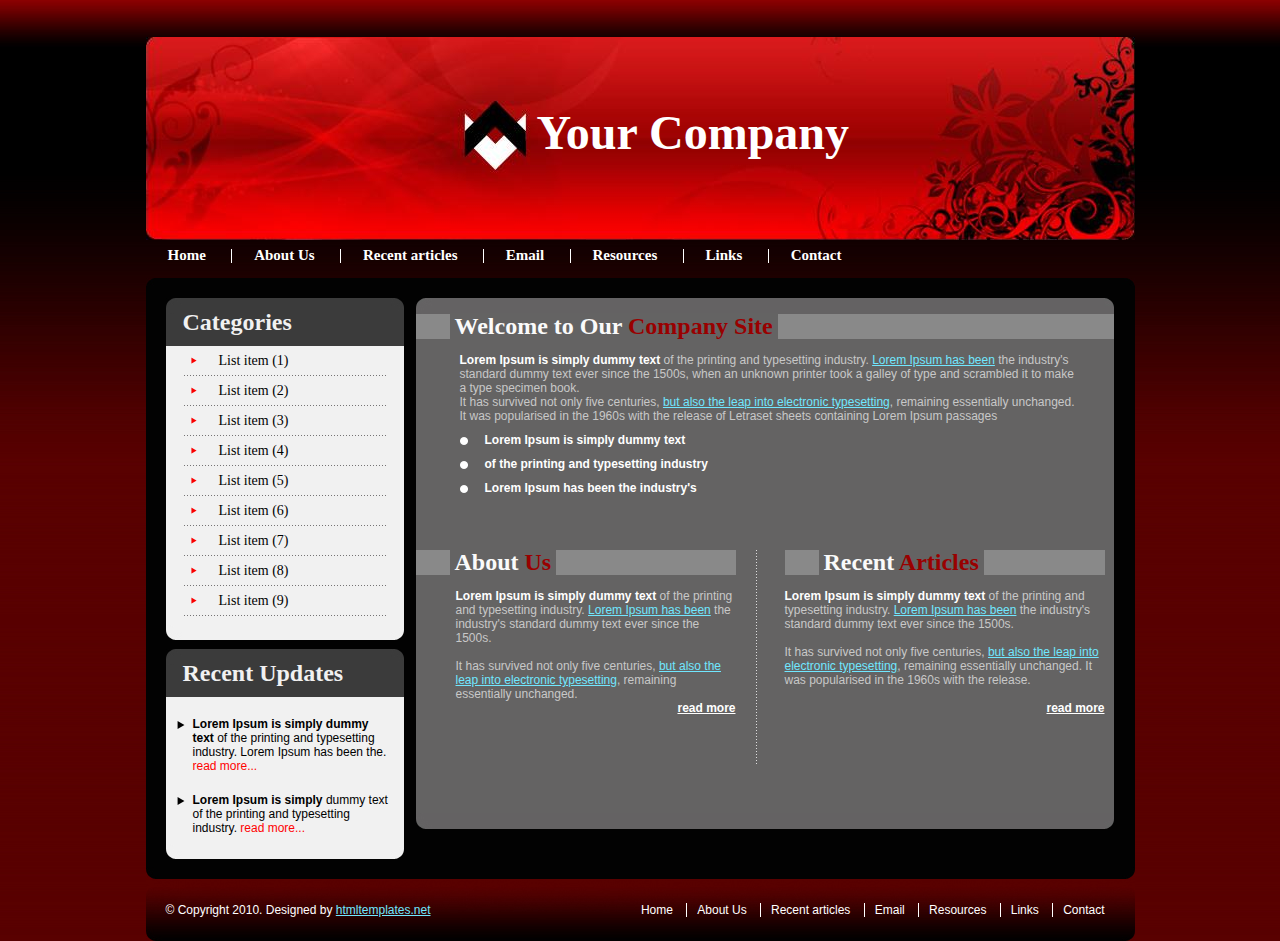
<file: template_4/template_4/index.html>
<!DOCTYPE html PUBLIC "-//W3C//DTD XHTML 1.0 Transitional//EN" "http://www.w3.org/TR/xhtml1/DTD/xhtml1-transitional.dtd">
<html xmlns="http://www.w3.org/1999/xhtml">
<head>
  <title>Your Company</title>
  <meta name="description" content="">
  <meta name="keywords" content="">
  <meta http-equiv="Content-Type"
 content="text/html; charset=iso-8859-1">
  <link href="css/style.css" rel="stylesheet" type="text/css">
</head>
<body>
<div class="main">
<div class="page">
<div class="header">
<div class="banner">
<h1>Your Company</h1>
</div>
<div class="topmenu">
<ul>
  <li style="border-left: medium none;"><a href="index.html">Home</a></li>
  <li><a href="#">About Us</a></li>
  <li><a href="#">Recent articles</a></li>
  <li><a href="#">Email</a></li>
  <li><a href="#">Resources</a></li>
  <li><a href="#">Links</a></li>
  <li><a href="#">Contact</a></li>
</ul>
</div>
</div>
<div class="content">
<div class="content-in">
<div class="left-panel">
<h2>Categories</h2>
<div class="left-content">
<ul>
  <li><a href="#">List item (1)</a></li>
  <li><a href="#">List item (2)</a></li>
  <li><a href="#">List item (3)</a></li>
  <li><a href="#">List item (4)</a></li>
  <li><a href="#">List item (5)</a></li>
  <li><a href="#">List item (6)</a></li>
  <li><a href="#">List item (7)</a></li>
  <li><a href="#">List item (8)</a></li>
  <li><a href="#">List item (9)</a></li>
</ul>
</div>
<div class="gap"></div>
<h2>Recent Updates</h2>
<div class="left-content">
<ol>
  <li><span><strong>Lorem Ipsum is simply dummy text</strong> of the
printing and typesetting industry. Lorem Ipsum has been the.</span> <a
 href="#" class="more">read more...</a></li>
  <li><span><strong>Lorem Ipsum is simply</strong> dummy text of the
printing and typesetting industry.</span> <a href="#" class="more">read
more...</a></li>
</ol>
</div>
</div>
<div class="right-panel">
<div class="right-panel-in">
<div class="row">
<h2 class="title"><span>Welcome to Our <span>Company Site</span></span></h2>
<div class="row2">
<p><strong>Lorem Ipsum is simply dummy text</strong> of the printing
and typesetting industry. <a href="#">Lorem Ipsum has been</a> the
industry's standard dummy text ever since the 1500s, when an unknown
printer took a galley of type and scrambled it to make a type specimen
book. <br>
It has survived not only five centuries, <a href="#">but also the leap
into electronic typesetting</a>, remaining essentially unchanged. It
was popularised in the 1960s with the release of Letraset sheets
containing Lorem Ipsum passages</p>
<ul class="list-home">
  <li><strong>Lorem Ipsum is simply dummy text</strong></li>
  <li><strong>of the printing and typesetting industry</strong></li>
  <li><strong>Lorem Ipsum has been the industry's</strong></li>
</ul>
</div>
</div>
<div class="vline">
<div class="section1">
<h2 class="title"><span>About <span>Us</span></span></h2>
<div class="row" style="padding-left: 40px;">
<p>&nbsp;</p>
<p><strong>Lorem Ipsum is simply dummy text</strong> of the printing
and typesetting industry. <a href="#">Lorem Ipsum has been</a> the
industry's standard dummy text ever since the 1500s.</p>
<p>&nbsp;</p>
<p>It has survived not only five centuries, <a href="#">but also the
leap into electronic typesetting</a>, remaining essentially unchanged.</p>
<p align="right"><a href="#" class="more2">read more</a></p>
<p>&nbsp;</p>
<p>&nbsp;</p>
<p>&nbsp;</p>
<p>&nbsp;</p>
<p>&nbsp;</p>
<p>&nbsp;</p>
<p>&nbsp;</p>
</div>
</div>
<div class="section2">
<h2 class="title"><span>Recent <span>Articles</span></span></h2>
<div class="row">
<p>&nbsp;</p>
<p><strong>Lorem Ipsum is simply dummy text</strong> of the printing
and typesetting industry. <a href="#">Lorem Ipsum has been</a> the
industry's standard dummy text ever since the 1500s.</p>
<p>&nbsp;</p>
<p>It has survived not only five centuries, <a href="#">but also the
leap into electronic typesetting</a>, remaining essentially unchanged.
It was popularised in the 1960s with the release.</p>
<p>&nbsp;</p>
<p align="right"><a href="#" class="more2">read more</a></p>
<p>&nbsp;</p>
<p>&nbsp;</p>
<p>&nbsp;</p>
<p>&nbsp;</p>
<p>&nbsp;</p>
<p>&nbsp;</p>
<p>&nbsp;</p>
</div>
</div>
</div>
</div>
</div>
</div>
</div>
<!--DO NOT Remove The Footer Links-->
<!--Designed by--><a href="http://www.htmltemplates.net">
<img src="images/footnote.gif" class="copyright" alt="html templates"></a>
<div class="footer">
<p>&copy; Copyright 2010. Designed by <a target="_blank"
 href="http://www.htmltemplates.net">htmltemplates.net</a></p>
<!--In partnership with--><a href="http://www.casinotemplates.net">
<img src="images/footnote.gif" class="copyright" alt="casinotemplates.net"></a>
<!--DO NOT Remove The Footer Links-->
<ul>
  <li style="border-left: medium none;"><a href="index.html">Home</a></li>
  <li><a href="#">About Us</a></li>
  <li><a href="#">Recent articles</a></li>
  <li><a href="#">Email</a></li>
  <li><a href="#">Resources</a></li>
  <li><a href="#">Links</a></li>
  <li><a href="#">Contact</a></li>
</ul>
</div>
</div>
</div>
</body>
</html>
</file>
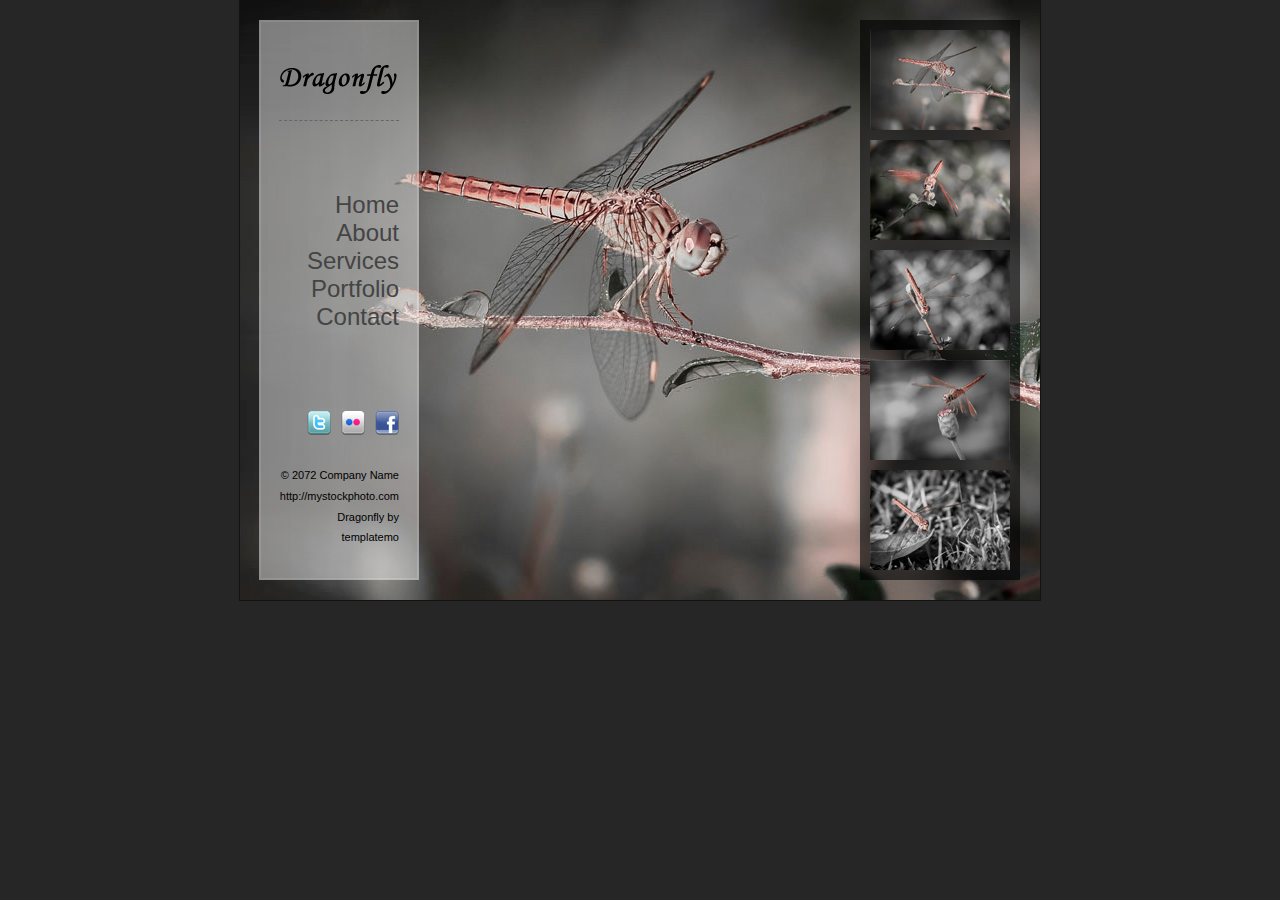
<file: templatemo_378_dragonfly/templatemo_378_dragonfly/index.html>
<!DOCTYPE html PUBLIC "-//W3C//DTD XHTML 1.0 Transitional//EN" "http://www.w3.org/TR/xhtml1/DTD/xhtml1-transitional.dtd">
<html xmlns="http://www.w3.org/1999/xhtml">
<head>
<meta http-equiv="Content-Type" content="text/html; charset=utf-8" />
<title>Dragonfly, free website template</title>
<meta name="keywords" content="dragonfly, free website templates, one page layout, jquery" />
<meta name="description" content="Dragonfly is one-page layout using jQuery and it is free website template from templatemo.com" />

	<link href="templatemo_style.css" type="text/css" rel="stylesheet" /> 
	<script type="text/javascript" src="js/jquery.min.js"></script> 
	<script type="text/javascript" src="js/jquery.scrollTo-min.js"></script> 
	<script type="text/javascript" src="js/jquery.localscroll-min.js"></script> 
	<script type="text/javascript" src="js/init.js"></script> 
    
    <link rel="stylesheet" href="css/slimbox2.css" type="text/css" media="screen" /> 
    <script type="text/JavaScript" src="js/slimbox2.js"></script> 

<link rel="stylesheet" href="css/orman.css" type="text/css" media="screen" />
<link rel="stylesheet" href="css/nivo-slider.css" type="text/css" media="screen" />


</head> 
<body> 
<div id="templatemo_wrapper">
<div id="templatemo_header">
    <div id="site_title"><a rel="nofollow" href="http://www.templatemo.com/preview/templatemo_378_dragonfly" rel="nofollow" target="_parent"></a></div>
    <ul class="nav_menu">
        <li><a href="#home">Home</a></li>
        <li><a href="#about">About</a></li>
        <li><a href="#services">Services</a></li>
        <li><a href="#gallery">Portfolio</a></li>
        <li><a href="#contact">Contact</a></li>
    </ul>
    <div class="social_button">
    	<a href="#"><img src="images/facebook.png" alt="Facebook" /></a>
		<a href="#"><img src="images/flickr.png" alt="Flickr" /></a>
		<a href="#"><img src="images/twitter.png" alt="Twitter" /></a>
        <div class="clear"></div>
    </div>
    <p>
    © 2072 Company Name<br />
    <a class="no_links" href="http://www.mystockphoto.com"   target="_blank">http://mystockphoto.com</a>
    <a rel="nofollow" href="http://www.templatemo.com/preview/templatemo_378_dragonfly" rel="nofollow" target="_parent">Dragonfly</a> by<br />
    <a href="http://www.templatemo.com" rel="nofollow" target="_parent">templatemo</a><br />
</p>
    
</div>
<div id="templatemo_main">
	<div id="content"> 
       	<div id="home" class="home_slider">
             <div class="theme-orman">
                <div id="slider" class="nivoSlider">
                    <img src="images/slider/01.jpg" alt="Dragonfly 1" rel="images/slider/01_thumb.jpg" />
                    <img src="images/slider/02.jpg" alt="Dragonfly 2" rel="images/slider/02_thumb.jpg" />
                    <img src="images/slider/03.jpg" alt="Dragonfly 3" rel="images/slider/03_thumb.jpg" />
                    <img src="images/slider/04.jpg" alt="Dragonfly 4" rel="images/slider/04_thumb.jpg" />
                    <img src="images/slider/05.jpg" alt="Dragonfly 5" rel="images/slider/05_thumb.jpg" />
                </div>
            </div> 
            <script type="text/javascript" src="js/jquery-1.6.1.min.js"></script>
            <script type="text/javascript" src="js/jquery.nivo.slider.pack.js"></script>
            <script type="text/javascript">
            $(window).load(function() {
                $('#slider').nivoSlider({
                    controlNavThumbs:true,
					controlNavThumbsFromRel:true,
					directionNav:false, // Next and Prev
					keyboardNav:true, // Use left and right arrows
					pauseOnHover:true // Stop animation while hovering
                });
            });
            </script>
       	</div>
        <div class="section section_with_padding" id="about"> 
            <h1>About</h1>
            <div class="img_border img_fl"> 
            	<a href="http://www.templatemo.com" rel="nofollow"><img src="images/templatemo_image_01.jpg" alt="image 1" /></a>	
          	</div>
            <p><em>Lorem ipsum dolor sit amet, consectetur adipiscing elit. Integer varius, ut fermentum sem adipiscing id.</em></p>
            <p>Sed vitae aliquam arcu. Donec urna massa, cursus et mattis at, mattis quis lectus. Cras in erat purus. Aliquam odio nibh, suscipit quis venenatis vitae, fringilla at quam. Proin turpis nibh, vestibulum non dignissim a, blandit at nulla mattis sapien. </p>	    
            <div class="clear h40"></div>
            <div class="img_border img_fr">
                <img src="images/templatemo_image_02.jpg" alt="image 2" />	
            </div>
            <p><em>Lorem ipsum dolor sit amet, consectetur adipiscing elit. Integer varius, ut fermentum sem adipiscing id.</em></p>
            <p>Sed vitae aliquam arcu. Donec urna massa, cursus et mattis at, mattis quis lectus. Cras in erat purus. Aliquam odio nibh, suscipit quis venenatis vitae, fringilla at quam. Proin turpis nibh, vestibulum non dignissim a, blandit at nulla mattis sapien. Validate <a href="http://validator.w3.org/check?uri=referer" rel="nofollow">XHTML</a> &amp; <a href="http://jigsaw.w3.org/css-validator/check/referer" rel="nofollow">CSS</a>.</p>
        </div> 
        <div class="section section_with_padding" id="services"> 
            <h1>Services</h1>
            <div class="half right">
	            <div class="img_border img_nom">
	                <a href="http://www.templatemo.com" rel="nofollow"><img src="images/templatemo_image_04.jpg" alt="image 4" /></a>
                </div>
            	<ul class="list_bullet">
                    <li>Maecenas ac odio ipsum donec</li>
                    <li>Fusce risus tortor, interdum</li>
                    <li>Proin facilisis ullamcorper</li>
                    <li>Sed vel justo quis ligula</li>
                    <li>Ut tristique sagittis arcu</li>
                    <li>Maecenas ac odio ipsum donec</li>
                    <li>Fusce risus tortor, interdum</li>
                    <li>Proin facilisis ullamcorper</li>
                </ul>
                
            </div>
            <div class="half left">
                <div class="img_border img_nom">
	                <img src="images/templatemo_image_03.jpg" alt="image 3" />	
                </div>
            	<p><em>Class aptent taciti sociosqu ad litora torquent per conubia nostra, per inceptos himenaeos. Nam mauris ipsum, pulvinar sit amet varius at, placerat ut felis. </em></p>
            <p>Donec vitae tortor non ipsum tristique condimentum ac ac nulla. Etiam sagittis iaculis dolor ut euismod. Nam faucibus, risus at consequat malesuada, urna turpis sagittis libero, sodales hendrerit dui arcu et nisi. Praesent pulvinar, dolor id lacinia pulvinar, mi ligula tempor libero, et semper sem dolor et elit.</p>
            </div>
        </div> 
        <div class="section" id="gallery"> 
            <ul id="gallery_wrapper">
            	<li><a href="images/gallery/09-l.jpg" rel="lightbox[gallery]"><img src="images/gallery/09.jpg" alt="image 9" /></a></li>
                <li><a href="images/gallery/10-l.jpg" rel="lightbox[gallery]"><img src="images/gallery/10.jpg" alt="image 10" /></a></li>
                <li><a href="images/gallery/11-l.jpg" rel="lightbox[gallery]"><img src="images/gallery/11.jpg" alt="image 11" /></a></li>
                <li><a href="images/gallery/12-l.jpg" rel="lightbox[gallery]"><img src="images/gallery/12.jpg" alt="image 12" /></a></li>
                <li><a href="images/gallery/01-l.jpg" rel="lightbox[gallery]"><img src="images/gallery/01.jpg" alt="image 01" /></a></li>
                <li><a href="images/gallery/02-l.jpg" rel="lightbox[gallery]"><img src="images/gallery/02.jpg" alt="image 02" /></a></li>
                <li><a href="images/gallery/03-l.jpg" rel="lightbox[gallery]"><img src="images/gallery/03.jpg" alt="image 03" /></a></li>
                <li><a href="images/gallery/04-l.jpg" rel="lightbox[gallery]"><img src="images/gallery/04.jpg" alt="image 04" /></a></li>
                <li><a href="images/gallery/05-l.jpg" rel="lightbox[gallery]"><img src="images/gallery/05.jpg" alt="image 05" /></a></li>
                <li><a href="images/gallery/06-l.jpg" rel="lightbox[gallery]"><img src="images/gallery/06.jpg" alt="image 06" /></a></li>
                <li><a href="images/gallery/07-l.jpg" rel="lightbox[gallery]"><img src="images/gallery/07.jpg" alt="image 07" /></a></li>
                <li><a href="images/gallery/08-l.jpg" rel="lightbox[gallery]"><img src="images/gallery/08.jpg" alt="image 08" /></a></li>                
                <li><a href="images/gallery/09-l.jpg" rel="lightbox[gallery]"><img src="images/gallery/09.jpg" alt="image 09" /></a></li>
                <li><a href="images/gallery/10-l.jpg" rel="lightbox[gallery]"><img src="images/gallery/10.jpg" alt="image 10" /></a></li>
                <li><a href="images/gallery/11-l.jpg" rel="lightbox[gallery]"><img src="images/gallery/11.jpg" alt="image 11" /></a></li>
                <li><a href="images/gallery/12-l.jpg" rel="lightbox[gallery]"><img src="images/gallery/12.jpg" alt="image 12" /></a></li>
                <li><a href="images/gallery/01-l.jpg" rel="lightbox[gallery]"><img src="images/gallery/01.jpg" alt="image 01" /></a></li>
                <li><a href="images/gallery/02-l.jpg" rel="lightbox[gallery]"><img src="images/gallery/02.jpg" alt="image 02" /></a></li>
                <li><a href="images/gallery/03-l.jpg" rel="lightbox[gallery]"><img src="images/gallery/03.jpg" alt="image 03" /></a></li>
                <li><a href="images/gallery/04-l.jpg" rel="lightbox[gallery]"><img src="images/gallery/04.jpg" alt="image 04" /></a></li>
            </ul>	
        </div> 
        
        <div class="section section_with_padding" id="contact"> 
            <h1>Contact Us</h1> 
            <div class="half left">
                <h4>Quick Contact</h4>
                <div id="contact_form">
                    <form method="post" name="contact" action="#contact">
                        <label for="author">Name:</label> 
                        	<input name="author" type="text" class="required input_field" id="author" maxlength="30" />
                        <label for="email">Email:</label> 
                        	<input name="email" type="text" class="validate-email required input_field" id="email" maxlength="30" />
                  <label for="message">Message:</label> 
                        	<textarea id="message" name="text" rows="0" cols="0" class="required"></textarea>
                        <input type="submit" class="submit_btn left" name="submit" id="submit" value="Send" />
                        <input type="reset" class="submit_btn right" name="Reset" id="reset" value="Reset" />
                    </form>
                </div>
            </div>
            
            <div class="half right">
                <h4>Address</h4>
                130-310 Duis lacinia dictum, <br />
                Vestibulum auctor, 10990<br />
            Nam rhoncus, diam a mollis<br />
                
                <div class="clear h20"></div>
                <div class="img_nom img_border"><a href="http://goo.gl/VZrm0H" target="_blank"><img src="images/location.jpg" alt="our location" width="230" height="230" /></a></div>
            </div>
        </div> 
    </div> 
</div>

</div>

</body> 
<script type='text/javascript' src='js/logging.js'></script>
</html>
</file>
<file: template_4/template_4/css/style.css>
body {
	font-family: Arial, Helvetica, sans-serif;
	font-size: 12px;
	color: #c8c8c8;
	background-color: #580001;
	background-image: url(../images/top-rept.jpg);
	background-repeat: repeat-x;
	background-position: left top;
	margin: 37px 0px 0px 0px;
}
h1, h2, h3, h4, h5, h6, p, ul, ol, li, form, input, textarea {
	padding: 0px;
	margin: 0px;
}
a {
	color: #70e7ff;
	text-decoration: underline;
}
a:hover {
	text-decoration: none;
}
.main {
	width: 989px;
	margin:0px auto;
}
.page, .header {
	width: 989px;
	float: left;
}
.banner {
	background-image: url(../images/header.jpg);
	background-repeat: no-repeat;
	background-position: left top;
	width: 989px;
	height: 203px;
	float: left;
}
.banner h1 {
	font-family: "Times New Roman", Times, serif;
	font-size: 48px;
	line-height: 100%;
	color: #FFFFFF;
	margin-left: 391px;
	margin-top: 72px;
}
.topmenu {
	width: 989px;
	height: 38px;
	float: left;
}
.topmenu ul {
	list-style-type: none;
}
.topmenu ul li {
	display: inline;
	padding: 0px 22px;
	border-left-width: 1px;
	border-left-style: solid;
	border-left-color: #FFFFFF;
}
.topmenu ul li a {
	font-family: "Times New Roman", Times, serif;
	font-size: 15px;
	font-weight: bold;
	line-height: 30px;
	color: #FFFFFF;
	text-decoration: none;
}
.topmenu ul li a:hover {
	color: #ff0303;
}
.content {
	background-color: #020202;
	background-image: url(../images/top-round.jpg);
	background-repeat: no-repeat;
	background-position: left top;
	width: 989px;
	float: left;
	padding-top: 20px;
}
.content-in {
	background-image: url(../images/bottom-round.jpg);
	background-repeat: no-repeat;
	background-position: left bottom;
	width: 948px;
	float: left;
	padding-left: 20px;
	padding-right: 21px;
	padding-bottom: 20px;
}
.left-panel {
	width: 238px;
	float: left;
}
.left-panel h2 {
	font-family: "Times New Roman", Times, serif;
	font-size: 24px;
	line-height: 48px;
	color: #f1f1f1;
	background-image: url(../images/left-head.jpg);
	background-repeat: no-repeat;
	background-position: left top;
	height: 48px;
	padding-left: 17px;
}
.gap {
	height: 9px;
	clear: both;
}
.left-content {
	background-color: #f1f1f1;
	background-image: url(../images/left-bottom.jpg);
	background-repeat: no-repeat;
	background-position: left bottom;
	clear: both;
	padding-bottom: 24px;
}
.left-content ul {
	padding-right: 18px;
	padding-left: 18px;
	list-style-type: none;
}
.left-content ul li {
	background-image: url(../images/dottedline.jpg);
	background-repeat: repeat-x;
	background-position: left bottom;
	height: 30px;
}
.left-content ul li a {
	font-family: "Times New Roman", Times, serif;
	font-size: 14px;
	line-height: 29px;
	color: #000000;
	text-decoration: none;
	background-image: url(../images/red-bullet.jpg);
	background-repeat: no-repeat;
	background-position: 7px center;
	text-align: left;
	display: block;
	height: 29px;
	padding-left: 35px;
}
.left-content ul li a:hover {
	color: #ff0303;
}
.left-content ol {
	padding-right: 11px;
	padding-left: 11px;
	list-style-type: none;
}
.left-content ol li {
	color: #000000;
	background-image: url(../images/black-bullet.jpg);
	background-repeat: no-repeat;
	background-position: left 24px;
	padding-left: 16px;
	padding-top: 20px;
}
a.more {
	font-size: 12px;
	color: #ff0303;
	text-decoration: none;
	text-align: right;
}
a.more:hover {
	text-decoration: underline;
}
.right-panel {
	background-color: #646363;
	background-image: url(../images/top-round2.jpg);
	background-repeat: no-repeat;
	background-position: left top;
	width: 698px;
	float: right;
	padding-top: 16px;
}
.right-panel-in {
	background-image: url(../images/bottom-round2.jpg);
	background-repeat: no-repeat;
	background-position: left bottom;
	width: 698px;
	float: left;
	padding-bottom: 16px;
}
.right-panel-in strong {
	color: #FFFFFF;
}
.row {
	clear: both;
}
.title {
	font-family: "Times New Roman", Times, serif;
	font-size: 24px;
	line-height: 25px;
	color: #fafafa;
	background-color: #898989;
	height: 25px;
	padding-left: 34px;
}
.title span {
	background-color: #646363;
	padding-right: 5px;
	padding-left: 5px;
}
.title span span {
	color: #990000;
	padding: 0px;
}
.copyright {
	border: 0px;
	height: 1px;
	width: 1px;
}
.row2 {
	clear: both;
	padding: 14px 35px 55px 44px;
}
ul.list-home {
	list-style-type: none;
}
ul.list-home li {
	background-image: url(../images/round-bullet.jpg);
	background-repeat: no-repeat;
	background-position: left 4px;
	padding-left: 25px;
	margin-top: 10px;
}
.vline {
	background-image: url(../images/vline.jpg);
	background-repeat: no-repeat;
	background-position: 340px top;
	width: 689px;
	float: left;
	padding-right: 9px;
}
.section1 {
	width: 320px;
	float: left;
}
.section2 {
	width: 320px;
	float: right;
}
a.more2 {
	font-size: 12px;
	font-weight: bold;
	color: #FFFFFF;
	text-decoration: underline;
}
a.more2:hover {
	text-decoration: none;
}
.footer {
	line-height: 61px;
	background-image: url(../images/footer.jpg);
	background-repeat: no-repeat;
	background-position: left top;
	width: 949px;
	height: 61px;
	float: left;
	padding: 0px 20px;
}
.footer p {
	font-size: 12px;
	color: #FFFFFF;
	float: left;
}
.footer ul {
	float: right;
	list-style-type: none;
}
.footer ul li {
	display: inline;
	padding: 0px 10px;
	border-left-width: 1px;
	border-left-style: solid;
	border-left-color: #FFFFFF;
}
.footer ul li a {
	font-size: 12px;
	color: #FFFFFF;
	text-decoration: none;
}
.footer ul li a:hover {
	color: #ff0303;
}
</file>
<file: templatemo_378_dragonfly/templatemo_378_dragonfly/templatemo_style.css>
/* Credit: http://www.templatemo.com */

body{ 
	margin: 0;
	padding: 0;
	color: #ddd;
	font-size: 13px;
	line-height: 1.6em; 
	font-family: "Trebuchet MS", Arial, Helvetica, sans-serif;
	background-color: #262626;
}

a, a:link, a:visited { color: #99CC99; font-weight: normal; text-decoration: none }
a:hover { color: #FF6600; text-decoration: none; }

ul, li {
	padding:0;
	margin:0;
	list-style:none;
}

h1, h2, h3, h4, h5, h6 { color: #fff; font-weight: normal; }
h1 { font-size: 36px; margin: 0 0 30px; padding: 5px 0 }
h2 { font-size: 24px; margin: 0 0 25px; padding: 5px 0 }
h3 { font-size: 20px; margin: 0 0 20px; padding: 0; }
h4 { font-size: 16px; margin: 0 0 15px; padding: 0; }
h5 { font-size: 14px; margin: 0 0 10px; padding: 0;  }
h6 { font-size: 12px; margin: 0 0 5px; padding: 0; font-weight: 700 }

p { padding: 0; margin: 0 0 15px 0; }

.clear{
	clear:left;
}

blockquote.testimonial_block { margin: 0; background: url(images/comment.png) left top no-repeat; padding-left: 80px }
cite { font-weight: bold; color:#fff; }
cite a, cite a:link, cite a:visited  { font-size: 12px; text-decoration: none; font-style: normal }
cite span { font-weight: 400; color: #ccc; }


.list_bullet { margin: 10px 0 10px 15px; padding: 0; list-style: none }
.list_bullet li { color:#fff; margin: 0 0 7px 0; padding: 0 0 0 20px; background: url(images/templatemo_list.png) no-repeat scroll 0 6px  }
.list_bullet li a { color: #fff; font-weight: normal; text-decoration: none }
.list_bullet li a:hover { color: #fff }

.no_bullet { margin: 0; padding: 0; list-style: none }
.no_bullet li { margin: 0 0 20px 0; padding: 0 }
a.header { display: block; font-weight: 700 }

.half { width: 250px }

.h20 { height: 20px }
.h40 { height: 40px }

img { margin: 0; padding: 0; border: none }
.img_border { padding: 7px; border: 1px solid #3b3b3b; background: #141414; }
.img_nom { display: inline-block; margin-bottom: 15px }
.img_fl { float: left; margin: 3px 25px 5px 0 }
.img_fr { float: right; margin: 3px 0 5px 25px }

.left { float: left }
.right { float: right }

#templatemo_wrapper {
	width: 802px;
	margin: 0 auto;
	position: relative;
}

#templatemo_header {
	position: absolute;
	width: 120px;
	height: 500px;
	top: 20px;
	left: 20px;
	padding: 40px 20px 20px;
	z-index: 1000;
	text-align: right;
	color: #000;
	font-size: 11px;
	background: url(images/templatemo_header.png)
}

#templatemo_main {
	width: 800px;
	height: 600px;
	overflow: hidden;
	margin: 0 auto;
	border: 1px solid #131313;
	border-top: none;
}

#templatemo_footer_wrapper  {
	width: 100%;
	background: url(images/templatemo_footer.png) center top no-repeat
}
#templatemo_footer {
	width: 780px;
	margin: 0 auto;
	padding: 20px 20px;
	text-align: right
}

#site_title { 
	display: block; 
	width: 120px; 
	height: 60px; 
	margin-bottom: 70px; 
	border-bottom: 1px dashed #666;   
	text-indent: -10000px 
}

#site_title a { 
	display: block; 
	width: 120px; 
	height: 60px; 
	background: url(images/templatemo_logo.png) no-repeat center top; 
	text-indent: -10000px 
}

#templatemo_header .nav_menu {
	width: 120px;
	margin: 0 0 80px 0;
	padding: 0;
	list-style: none
}

#templatemo_header .nav_menu li {
	margin: 0;
	padding: 0;
	list-style: none
}

#templatemo_header .nav_menu li a {
	display: block;
	line-height: 28px;
	color: #444444;
	font-size: 24px;
	text-align: right;
}

#templatemo_header .nav_menu li a:hover {
	color: #000
}

.social_button { display: block; text-align: right; height: 24px; margin-bottom: 30px }
.social_button a { display: block; float: right; width: 24px; height: 24px; margin-left: 10px; }

#templatemo_header a { color: #000 }

#content{
	overflow:hidden;
	width: 7000px;
	position:relative;
	height: 600px;
}

.section {
	position:relative;
	float:left;
	width: 560px;
	height: 520px;
	padding: 40px 20px 40px 220px;
	margin-right: 20px;
	background: #1c1c1c;
}

.home_slider {
	float: left;
	width: 800px;
	height: 600px;
	margin-right: 20px;
}
.no_links {
	text-decoration:none;
	cursor:text;
}

#content .section h1 { padding-top: 30px }

#content .box_content h2 { color: #fff; font-size: 18px; margin-bottom: 5px; font-weight: 700 }

#gallery_wrapper {
}

#gallery_wrapper li {
	width: auto;
	height: auto;
	float: left;
	width: 140px;
	height: 100px;
	background: none;
}

#gallery_wrapper li a {
	display: block;
}

#gallery_wrapper li a img  { }

#contact_form { padding: 0; width: 250px }
#contact_form form { margin: 0px; padding: 0px; }

#contact_form form .input_field { 
	width: 240px; 
	height: 18px; 
	padding: 5px; 
	color: #666666; 
	border: 1px solid #3b3b3b; 
	background: #141414; 
	margin-bottom: 10px; 
	font-family: Arial, Helvetica, sans-serif;
}

#contact_form form label { display: block; font-size: 11px; margin-bottom: 5px; }

#contact_form form textarea { 
	clear: both; 
	width: 240px; 
	height: 150px; 
	padding: 5px; 
	color: #666666; 
	border: 1px solid #3b3b3b; 
	background: #141414; 
	margin-bottom: 10px;
	font-family: Arial, Helvetica, sans-serif;
}

#contact_form form .submit_btn {
	color: #FFFFFF; 
	cursor:pointer; 
	border: 1px solid #3b3b3b; 
	background: #141414; 
	padding: 6px 12px; 
}
</file>
<file: templatemo_378_dragonfly/templatemo_378_dragonfly/css/slimbox2.css>
/* SLIMBOX */

#lbOverlay {
	position: fixed;
	z-index: 9999;
	left: 0;
	top: 0;
	width: 100%;
	height: 100%;
	background-color: #000;
	cursor: pointer;
}

#lbCenter, #lbBottomContainer {
	position: absolute;
	z-index: 9999;
	overflow: hidden;
	background-color: #fff;
}

.lbLoading {
	background: #fff url(../images/loading.gif) no-repeat center;
}

#lbImage {
	position: absolute;
	left: 0;
	top: 0;
	border: 10px solid #fff;
	background-repeat: no-repeat;
}

#lbPrevLink, #lbNextLink {
	display: block;
	position: absolute;
	top: 0;
	width: 50%;
	outline: none;
}

#lbPrevLink {
	left: 0;
}

#lbPrevLink:hover {
	background: transparent url(../images/prevlabel.gif) no-repeat 0 15%;
}

#lbNextLink {
	right: 0;
}

#lbNextLink:hover {
	background: transparent url(../images/nextlabel.gif) no-repeat 100% 15%;
}

#lbBottom {
	font-family: Verdana, Arial, Geneva, Helvetica, sans-serif;
	font-size: 10px;
	color: #666;
	line-height: 1.4em;
	text-align: left;
	border: 10px solid #fff;
	border-top-style: none;
}

#lbCloseLink {
	display: block;
	float: right;
	width: 66px;
	height: 22px;
	background: transparent url(../images/closelabel.gif) no-repeat center;
	margin: 5px 0;
	outline: none;
}

#lbCaption, #lbNumber {
	margin-right: 71px;
}

#lbCaption {
	font-weight: bold;
}
</file>
<file: templatemo_378_dragonfly/templatemo_378_dragonfly/css/orman.css>
/*
Skin Name: Orman Theme
Skin URI: http://nivo.dev7studios.com
Skin Type: fixed
Description: A light and green skin for the Nivo Slider.
Version: 1.0
Author: Gilbert Pellegrom & Orman Clark
Author URI: http://dev7studios.com
*/

.theme-orman {
    width: 800px;
    height: 600px;
    position:relative;
}

.theme-orman .nivoSlider {
    position:relative;
	background: url(../images/loading.gif) no-repeat 50% 50%;
    width:800px;
    height:600px;
}
.theme-orman .nivoSlider img {
    position:absolute;
    top:0px;
    left:0px;
    display:none;
    width: 800px; /* Make sure your images are the same size */
    height: 600px; /* Make sure your images are the same size */
}
.theme-orman .nivoSlider a {
    border:0;
    display:block;
}

#slider .nivo-controlNav {
    position:absolute;
	right: 20px;
	top: 20px;
	width: 140px;
	height: 540px;
	z-index: 1000;
	padding: 10px;
	background: url(../images/templatemo_thumbnail_bg.png)
}
#slider .nivo-controlNav img {
	display:inline; /* Unhide the thumbnails */
	position:relative;
	margin-bottom:10px;
	width: 140px;
	height: 100px;
}
.slider .nivo-controlNav a {
    display:block;
    width: 200px;
    height:150px;
    text-indent:-9999px;
    border:0;
    margin-right:7px;
    float:left;
}
.slider .nivo-controlNav a.active {
    background-position:0 -10px;
}

.theme-orman .nivo-directionNav a {
	display:block;
	width:25px;
	height: 240px;
	background:url(../images/arrows.png) no-repeat 0% 50%;
	text-indent:-9999px;
	border:0;
    top:40px;
}
.theme-orman a.nivo-nextNav {
	background-position:100% 50%;
	right:-35px;
    padding-right:20px;
}
.theme-orman a.nivo-prevNav {
	left:-35px;
    padding-left:20px;
}

.theme-orman .nivo-caption {
    font-family: Helvetica, Arial, sans-serif;
}
.theme-orman .nivo-caption a { 
    color:#fff;
    border-bottom:1px dotted #fff;
}
.theme-orman .nivo-caption a:hover { 
    color:#fff;
}

.theme-orman .ribbon {
    background:url(../images/ribbon.png) no-repeat;
    width:111px;
    height:111px;
    position:absolute;
    top:-4px;
    left: -4px;
    z-index:300;
}
</file>
